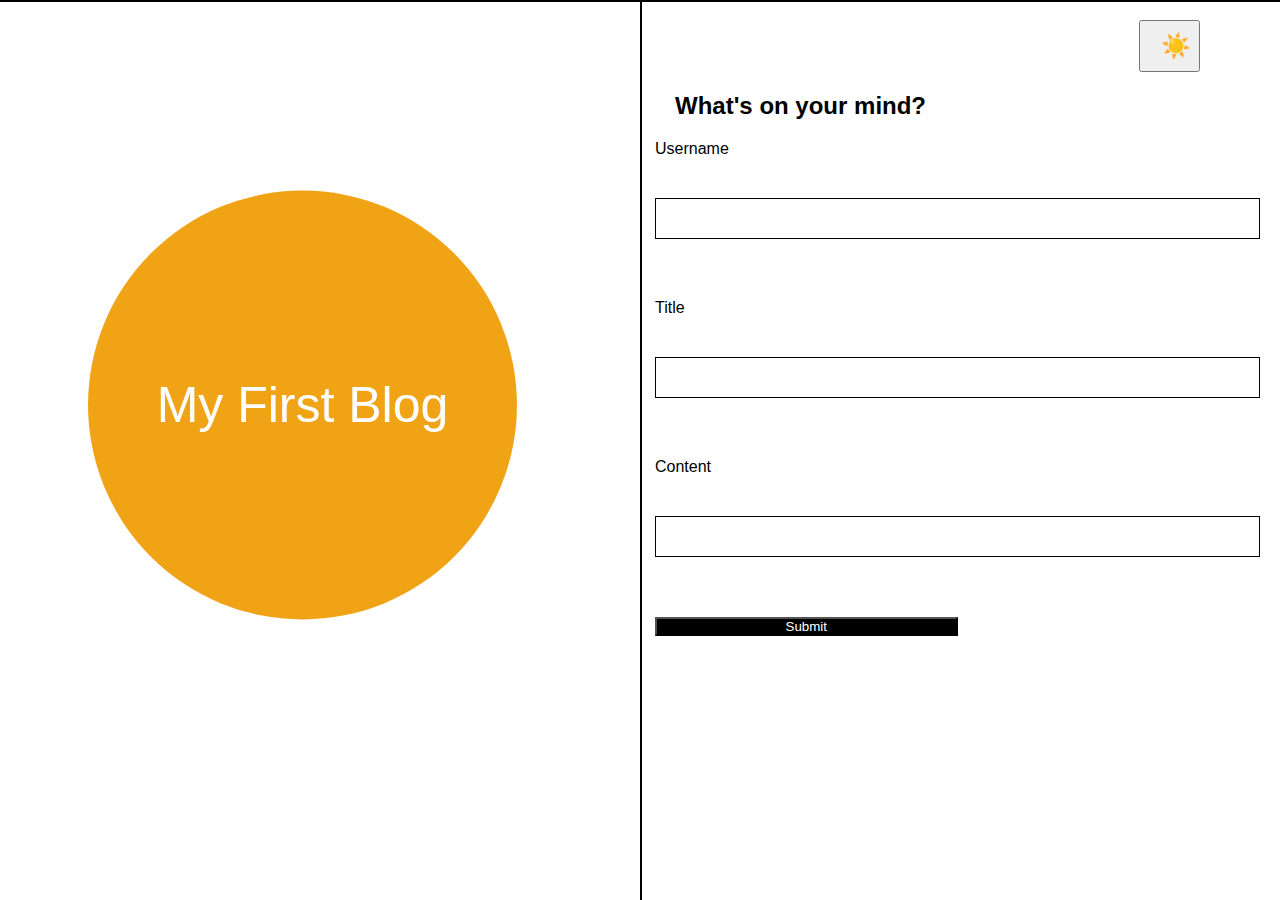
<file: index.html>
<!DOCTYPE html>
<html lang="en">
    <head>
        <meta charset="UTF-8">
        <meta name="viewport" content="width=device-width, initial-scale=1.0">
        <meta http-equiv="X-UA-Compatible" content="ie=edge">
        <title>My Blog</title>
        <link rel="stylesheet" href="./assets/css/form.css">
        <link rel="stylesheet" href="./assets/css/styles.css">
    </head>

    <body>
        <header>
            
        </header>
        <hr>
        <div class="container">
            <div class="blog-name">My First Blog</div>
            <div class="input-container">
                <button id="mode-toggle">☀️</button>
                <h2>What's on your mind?</h2>
               
                <form method="POST">
            
                    <div class="input-group">
                        <label for="username">Username</label>
                        <input type="text" name="username" id="username" />
                    </div>
                    <div class="input-group">
                        <label for="title">Title</label>
                        <input type="text" name="title" id="title"/>
                    </div>
                    <div class="input-group">
                        <label for="content">Content</label>
                        <input type="text" name="content" id="content" />
                    </div>
                  
                    <button id="submit">Submit</button>
                   
                </form>   
                <p id="validationMessage" style="color: red; display: none;">Please complete all fields.</p>        

            </div>

        </div>
       
        <script src="./assets/js/logic.js"></script>
    </body>
    
</html>
</file>
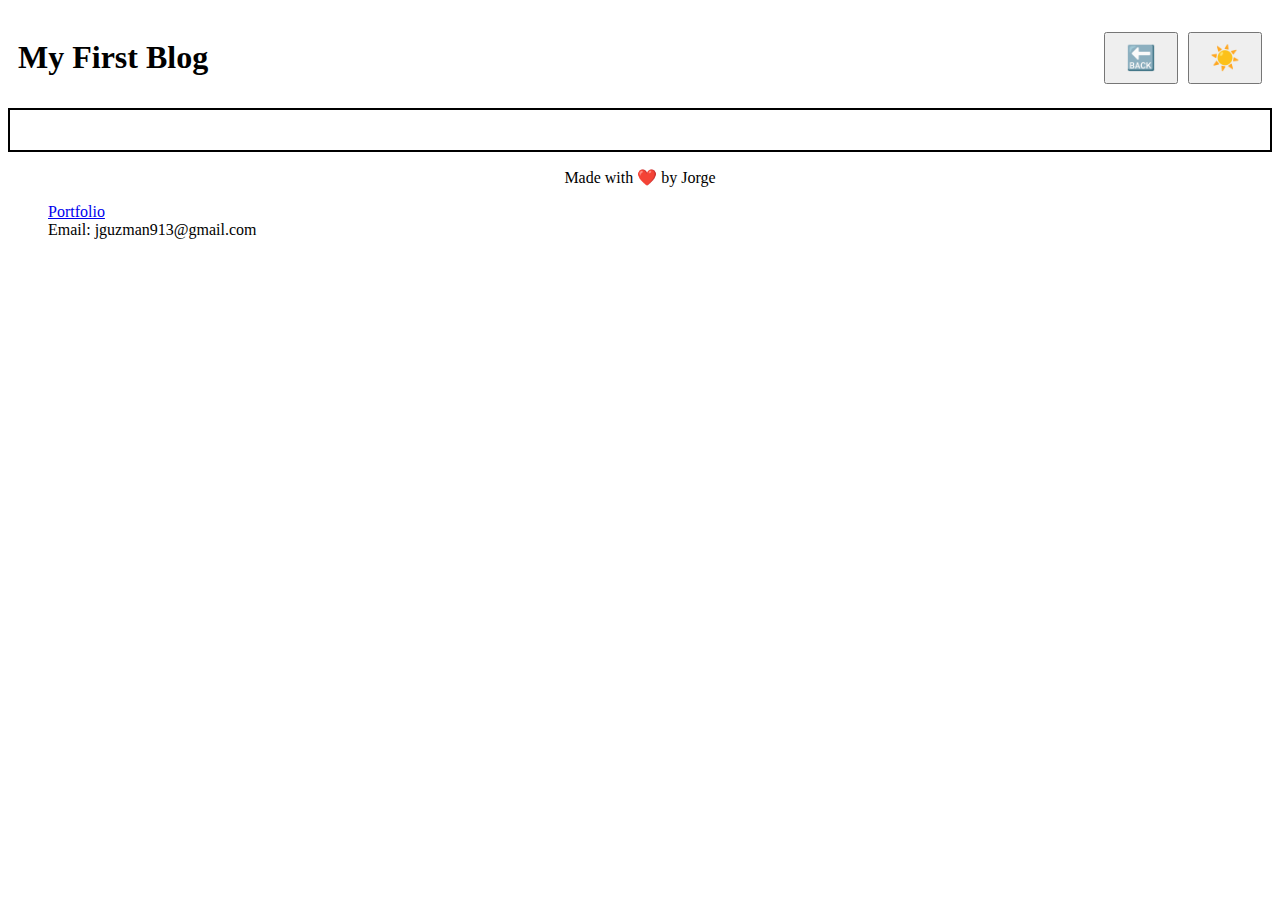
<file: blog.html>
<!DOCTYPE html>
<html lang="en">
    <head>
        <meta charset="UTF-8">
        <meta name="viewport" content="width=device-width, initial-scale=1.0">
        <meta http-equiv="X-UA-Compatible" content="ie=edge">
        <link rel="stylesheet" href="./assets/css/blog.css">
    </head>

    <body>
        <header>
            <h1>My First Blog</h1>
            <button id="backButton">🔙</button>
            <button id="mode-toggle">☀️</button>
            

        </header>
        <div class="container">
        </div>
        
     <footer>
        <p>Made with ❤️ by Jorge </p>
        <ul>
            <li><a href="https://jguzman87.github.io/george-portfolio/">Portfolio</a></li>
            <li>Email: jguzman913@gmail.com</li>
        </ul>
     </footer>  
        <script src="./assets/js/form.js"></script>
        <script src="./assets/js/blog.js"></script>
    </body>
    
</html>
</file>
<file: assets/css/form.css>
.container {
    display: flex;
    width: 100%;
    height: 100vh;
    position:relative;
  }
  
  .blog-name {
      flex: 1;
      left: 10%;
      width: 30%;
      height: 90vh;
      background: rgb(240, 164, 21);
      display: flex;
      justify-content: center;
      align-items: center;
      color: white;
      font-size: 50px;
      clip-path: circle(30% at 50% 50%);
  }
  
  .input-container{
      flex: 1;
      display: block;
      flex-direction: column;
      align-items:center;
      padding: 20px;
      padding-left: 50px;
      
      
  }
  
    .container::after {
      content: '';
      position: absolute;
      left: 50%;
      top: 0;
      bottom: 0;
      width: 2px;
      background-color: black;
    }
  
    .input-group input[type="text"],
    .input-group textarea {
      width: 200%;
      padding: 12px;
      margin-bottom: 20px;
      display: block;
    }
  
    .input-group {
     margin-bottom: 40px;
     width: 50%;
     display: flex;
     flex-direction: column;
     align-items: flex-start;
    }
  
    .input-group label {
      margin-bottom: 40px;
      width: auto;

    }
</file>
<file: assets/css/styles.css>
* {
    box-sizing: border-box;
    margin: 0;
    padding: 0;
}

body {
    width: 100%;
    height: 100%;
    margin: 0;
    padding: 0;
    font-family: Arial, sans-serif;
    display: flex;
    justify-content: center;
    align-items: center;
}


  input[type="text"], textarea {
    padding: 8px;
    border: 1px solid black;
}

hr {
    position: absolute;
    border: none;
    border-top: 2px solid black;
    width: 100%;
    top:0;
}


  #submit {
    background-color: black;
    width: 50%;
    color: white;
    
  }

  h2 {
    margin: 20px;
  }

  #mode-toggle{
    font-size: 1.5em;
    padding: 10px 20px;
    margin-left: 80%;
    width: 10%;
  }

  @media only screen and (max-width: 768px) {
    
    header {
        justify-content: center;
    }
    header button {
        margin-left: 0;
    }
    
}

@media only screen and (max-width: 992px) {
 
  .container {
      padding: 10px;
  }
  .blogPosts {
      padding: 10px;
      margin-bottom: 10px;
  }

}
</file>
<file: assets/css/blog.css>
header {
    display: flex;
    justify-content: flex-end;
    align-items: center;
    padding: 10px;
   
    
}

header h1 {
    margin-right: auto;
}

header button {
    font-size: 1.5em;
    padding: 10px 20px;
    margin-left: 10px;
    
}

.container {
   border: 2px solid black;
   padding: 20px;
}

.blogPosts {
    border: 2px solid black;
    padding: 20px;
    margin-bottom: 20px;
}

ul {
    list-style-type: none;
}
    
    


footer p {
    
    text-align: center;
}

@media only screen and (max-width: 768px) {
    
    header {
        justify-content: center;
    }
    header button {
        margin-left: 0;
    }
    
}

@media only screen and (max-width: 992px) {
 
    .container {
        padding: 10px;
    }
    .blogPosts {
        padding: 10px;
        margin-bottom: 10px;
    }
  
}
</file>
